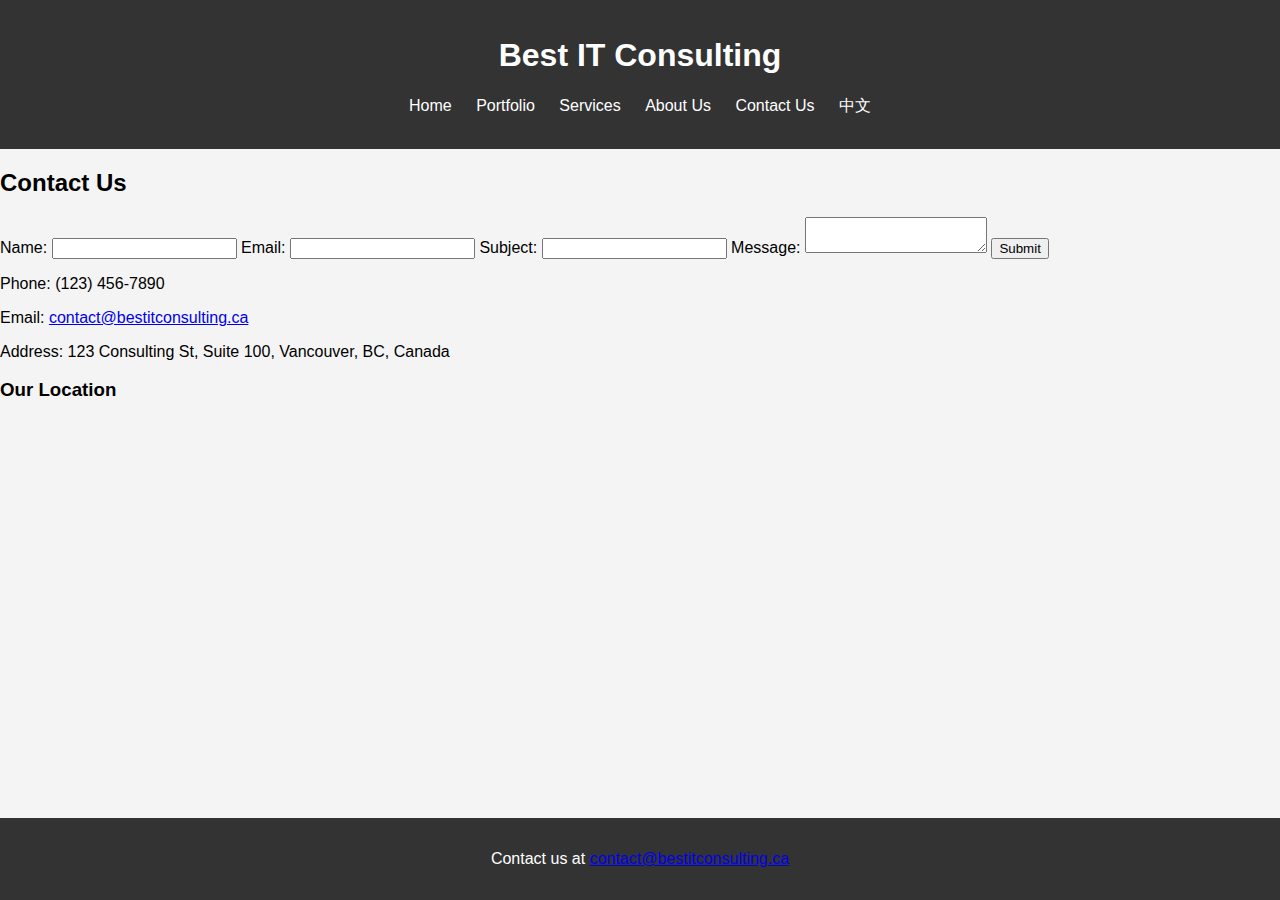
<file: contact.html>
<!DOCTYPE html>
<html lang="en">
<head>
    <meta charset="UTF-8">
    <meta name="viewport" content="width=device-width, initial-scale=1.0">
    <title>Contact Us - Best IT Consulting</title>
    <link rel="stylesheet" href="styles.css">
</head>
<body>
    <header>
        <h1><a href="index.html">Best IT Consulting</a></h1>
        <nav>
            <ul>
                <li><a href="index.html">Home</a></li>
                <li><a href="portfolio.html">Portfolio</a></li>
                <li><a href="services.html">Services</a></li>
                <li><a href="about.html">About Us</a></li>
                <li><a href="contact.html">Contact Us</a></li>
                <li><a href="#" id="language-switcher">中文</a></li>
            </ul>
        </nav>
    </header>
    <main>
        <section id="contact">
            <h2>Contact Us</h2>
            <form id="contact-form">
                <label for="name">Name:</label>
                <input type="text" id="name" name="name" required>
                
                <label for="email">Email:</label>
                <input type="email" id="email" name="email" required>
                
                <label for="subject">Subject:</label>
                <input type="text" id="subject" name="subject" required>
                
                <label for="message">Message:</label>
                <textarea id="message" name="message" required></textarea>
                
                <button type="submit">Submit</button>
            </form>
            <div id="contact-info">
                <p>Phone: (123) 456-7890</p>
                <p>Email: <a href="mailto:contact@bestitconsulting.ca">contact@bestitconsulting.ca</a></p>
                <p>Address: 123 Consulting St, Suite 100, Vancouver, BC, Canada</p>
            </div>
            <div id="map">
                <h3>Our Location</h3>
                <iframe src="https://www.google.com/maps/embed?pb=!1m18!1m12!1m3!1d26472.1910629258!2d-123.1351747!3d49.2827298!2m3!1f0!2f0!3f0!3m2!1i1024!2i768!4f13.1!3m3!1m2!1s0x54867179b6b6e3f1%3A0x3a50b8e6e7c25c8!2sVancouver%2C%20BC%2C%20Canada!5e0!3m2!1sen!2sus!4v1620838170641!5m2!1sen!2sus" width="600" height="450" style="border:0;" allowfullscreen="" loading="lazy"></iframe>
            </div>
        </section>
    </main>
    <footer>
        <p>Contact us at <a href="mailto:contact@bestitconsulting.ca">contact@bestitconsulting.ca</a></p>
    </footer>
    <script src="scripts.js"></script>
</body>
</html>
</file>
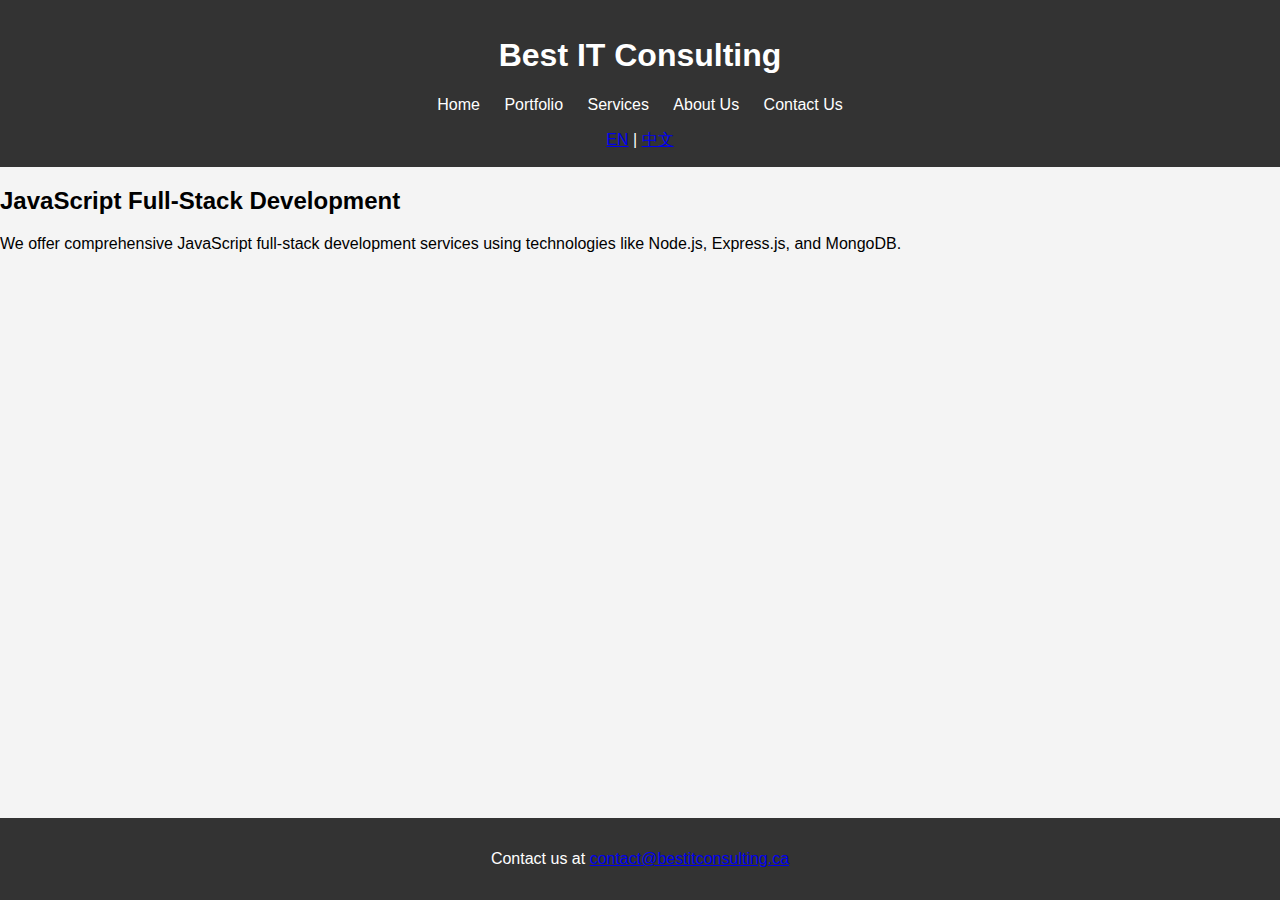
<file: javascript-full-stack.html>
<!DOCTYPE html>
<html lang="en">
<head>
    <meta charset="UTF-8">
    <meta name="viewport" content="width=device-width, initial-scale=1.0">
    <title>JavaScript Full-Stack Development - Best IT Consulting</title>
    <link rel="stylesheet" href="styles.css">
</head>
<body>
    <header>
        <h1>Best IT Consulting</h1>
        <nav>
            <ul>
                <li><a href="index.html">Home</a></li>
                <li><a href="portfolio.html">Portfolio</a></li>
                <li><a href="services.html">Services</a></li>
                <li><a href="about.html">About Us</a></li>
                <li><a href="contact.html">Contact Us</a></li>
            </ul>
            <div class="language-switcher">
                <a href="javascript-full-stack.html">EN</a> | <a href="javascript-full-stack_zh.html">中文</a>
            </div>
        </nav>
    </header>
    <main>
        <section id="javascript-full-stack">
            <h2>JavaScript Full-Stack Development</h2>
            <p>We offer comprehensive JavaScript full-stack development services using technologies like Node.js, Express.js, and MongoDB.</p>
        </section>
    </main>
    <footer>
        <p>Contact us at <a href="mailto:contact@bestitconsulting.ca">contact@bestitconsulting.ca</a></p>
    </footer>
</body>
</html>
</file>
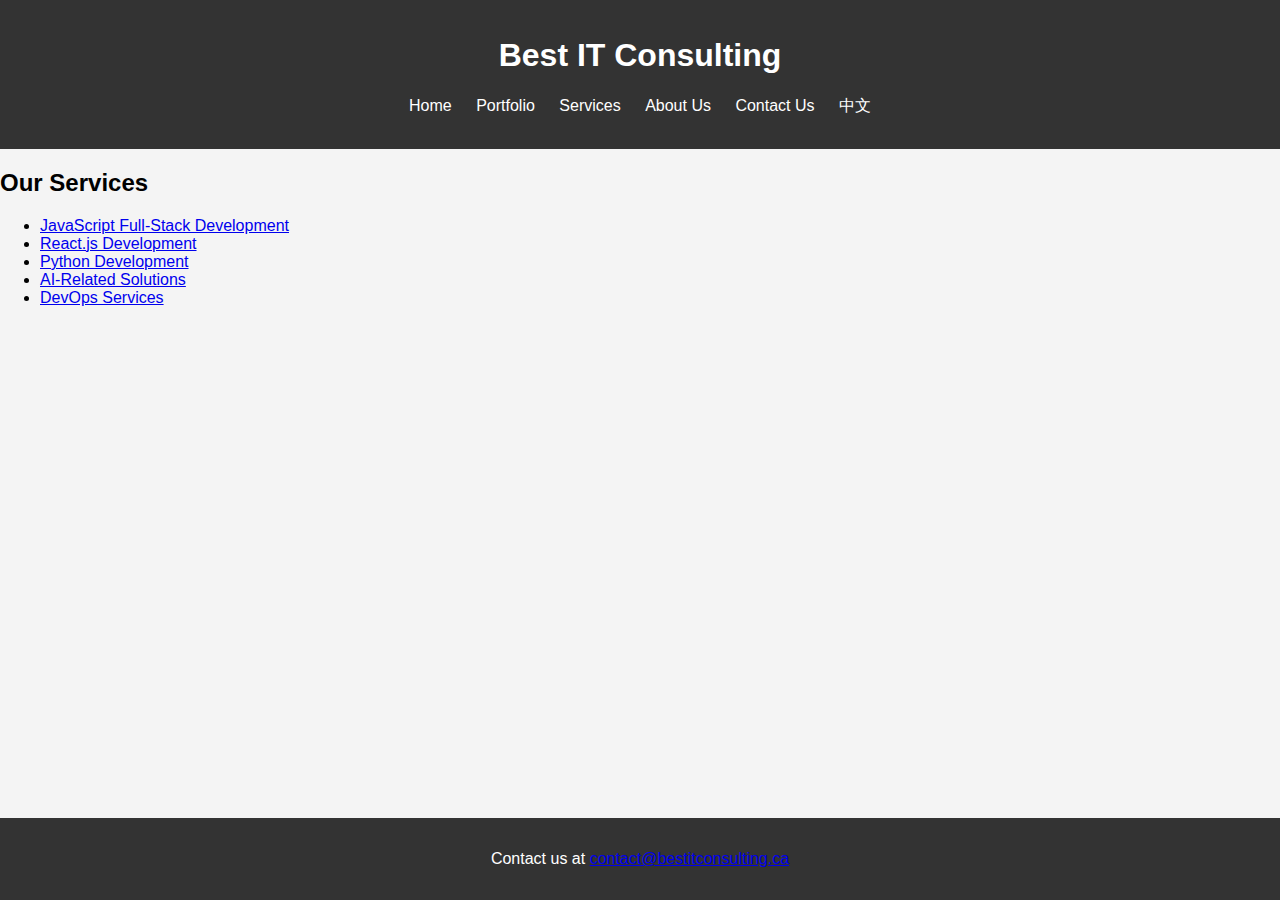
<file: services.html>
<!DOCTYPE html>
<html lang="en">
<head>
    <meta charset="UTF-8">
    <meta name="viewport" content="width=device-width, initial-scale=1.0">
    <title>Services - Best IT Consulting</title>
    <link rel="stylesheet" href="styles.css">
</head>
<body>
    <header>
        <h1><a href="index.html">Best IT Consulting</a></h1>
        <nav>
            <ul>
                <li><a href="index.html">Home</a></li>
                <li><a href="portfolio.html">Portfolio</a></li>
                <li><a href="services.html">Services</a></li>
                <li><a href="about.html">About Us</a></li>
                <li><a href="contact.html">Contact Us</a></li>
                <li><a href="#" id="language-switcher">中文</a></li>
            </ul>
        </nav>
    </header>
    <main>
        <section id="services">
            <h2>Our Services</h2>
            <ul>
                <li><a href="javascript-full-stack.html">JavaScript Full-Stack Development</a></li>
                <li><a href="react.html">React.js Development</a></li>
                <li><a href="python.html">Python Development</a></li>
                <li><a href="ai.html">AI-Related Solutions</a></li>
                <li><a href="devops.html">DevOps Services</a></li>
            </ul>
        </section>
    </main>
    <footer>
        <p>Contact us at <a href="mailto:contact@bestitconsulting.ca">contact@bestitconsulting.ca</a></p>
    </footer>
    <script src="scripts.js"></script>
</body>
</html>
</file>
<file: styles.css>
body {
    font-family: Arial, sans-serif;
    margin: 0;
    padding: 0;
    background-color: #f4f4f4;
}

header {
    background-color: #333;
    color: #fff;
    padding: 1em 0;
    text-align: center;
}

header h1 a {
    color: #fff;
    text-decoration: none;
}

nav ul {
    list-style-type: none;
    padding: 0;
}

nav ul li {
    display: inline;
    margin: 0 10px;
}

nav ul li a {
    color: #fff;
    text-decoration: none;
}

.main {
    padding: 2em;
}

.cta-button {
    display: inline-block;
    padding: 10px 20px;
    background-color: #007BFF;
    color: #fff;
    text-decoration: none;
    border-radius: 5px;
}

.cta-button:hover {
    background-color: #0056b3;
}

footer {
    background-color: #333;
    color: #fff;
    text-align: center;
    padding: 1em 0;
    position: fixed;
    bottom: 0;
    width: 100%;
}

.portfolio-item {
    display: inline-block;
    margin: 10px;
}

.portfolio-item img {
    width: 200px;
    height: 150px;
}

blockquote {
    font-style: italic;
}
</file>
